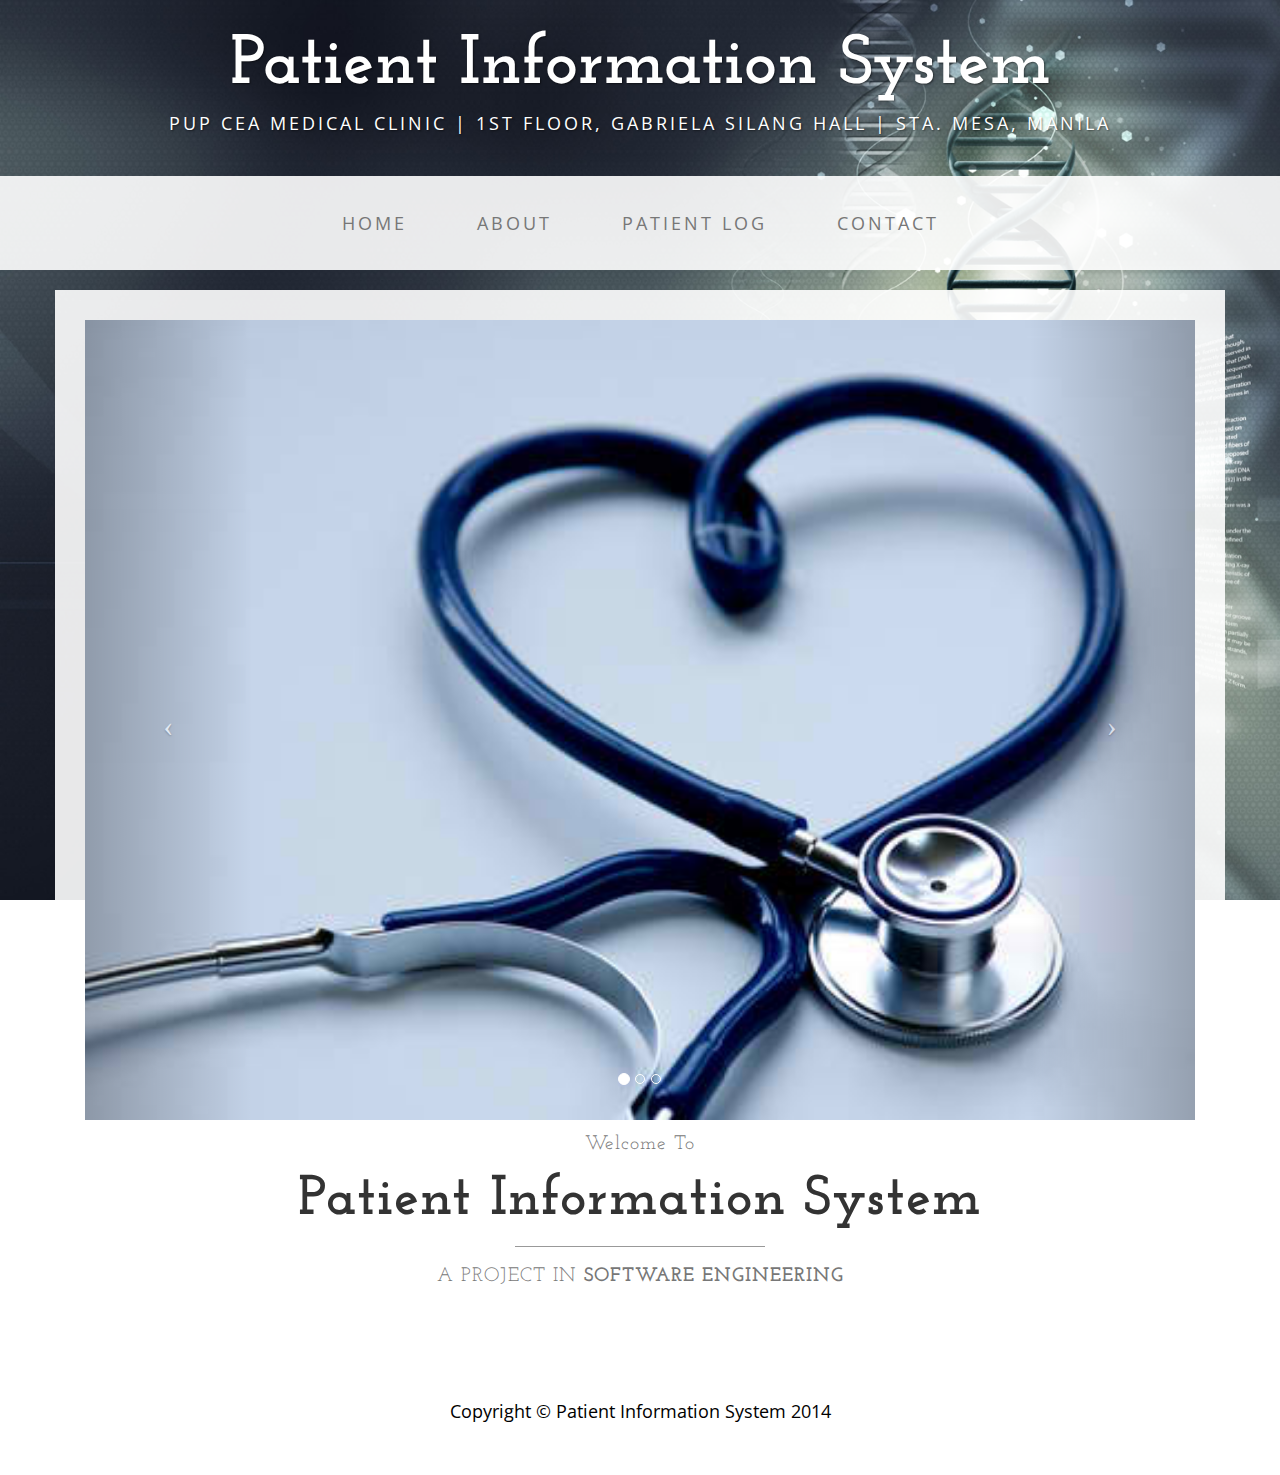
<file: index.html>
<html lang="en">

<head>

    <meta charset="utf-8">
    <meta http-equiv="X-UA-Compatible" content="IE=edge">
    <meta name="viewport" content="width=device-width, initial-scale=1">
    <meta name="description" content="">
    <meta name="author" content="">

     <title>Patient Information System</title>

    <!-- Bootstrap Core CSS -->
    <link href="css/bootstrap.min.css" rel="stylesheet">

    <!-- Custom CSS -->
    <link href="css/business-casual.css" rel="stylesheet">

    <!-- Fonts -->
    <link href="http://fonts.googleapis.com/css?family=Open+Sans:300italic,400italic,600italic,700italic,800italic,400,300,600,700,800" rel="stylesheet" type="text/css">
    <link href="http://fonts.googleapis.com/css?family=Josefin+Slab:100,300,400,600,700,100italic,300italic,400italic,600italic,700italic" rel="stylesheet" type="text/css">

    <!-- HTML5 Shim and Respond.js IE8 support of HTML5 elements and media queries -->
    <!-- WARNING: Respond.js doesn't work if you view the page via file:// -->
    <!--[if lt IE 9]>
        <script src="https://oss.maxcdn.com/libs/html5shiv/3.7.0/html5shiv.js"></script>
        <script src="https://oss.maxcdn.com/libs/respond.js/1.4.2/respond.min.js"></script>
    <![endif]-->

</head>

<body>

    <div class="brand">Patient Information System</div>
    <div class="address-bar">PUP CEA Medical Clinic | 1st Floor, Gabriela Silang Hall | Sta. Mesa, Manila</div>

    <!-- Navigation -->
    <nav class="navbar navbar-default" role="navigation">
        <div class="container">
            <!-- Brand and toggle get grouped for better mobile display -->
            <div class="navbar-header">
                <button type="button" class="navbar-toggle" data-toggle="collapse" data-target="#bs-example-navbar-collapse-1">
                    <span class="sr-only">Toggle navigation</span>
                    <span class="icon-bar"></span>
                    <span class="icon-bar"></span>
                    <span class="icon-bar"></span>
                </button>
                <!-- navbar-brand is hidden on larger screens, but visible when the menu is collapsed -->
                <a class="navbar-brand" href="index.html">Patient Information System</a>
            </div>
            <!-- Collect the nav links, forms, and other content for toggling -->
            <div class="collapse navbar-collapse" id="bs-example-navbar-collapse-1">
                <ul class="nav navbar-nav">
                    <li>
                        <a href="index.html">Home</a>
                    </li>
                    <li>
                        <a href="about.html">About</a>
                    </li>
                    <li>
                        <a href="blog.html">Patient Log</a>
                    </li>
                    <li>
                        <a href="contact.html">Contact</a>
                    </li>
                </ul>
            </div>
            <!-- /.navbar-collapse -->
        </div>
        <!-- /.container -->
    </nav>

    <div class="container">

        <div class="row">
            <div class="box">
                <div class="col-lg-12 text-center">
                    <div id="carousel-example-generic" class="carousel slide">
                        <!-- Indicators -->
                        <ol class="carousel-indicators hidden-xs">
                            <li data-target="#carousel-example-generic" data-slide-to="0" class="active"></li>
                            <li data-target="#carousel-example-generic" data-slide-to="1"></li>
                            <li data-target="#carousel-example-generic" data-slide-to="2"></li>
                        </ol>

                        <!-- Wrapper for slides -->
                        <div class="carousel-inner">
                            <div class="item active">
                                <img class="img-responsive" style="width:1500px; height:800px" src="img/slide-1.jpg" alt="">
                            </div>
                            <div class="item">
                                <img class="img-responsive" style="width:1500px; height:800px"  src="img/slide-2.jpg" alt="">
                            </div>
                            <div class="item">
                                <img class="img-responsive" style="width:1500px; height:800px"  src="img/slide-3.jpg" alt="">
                            </div>
                        </div>

                        <!-- Controls -->
                        <a class="left carousel-control" href="#carousel-example-generic" data-slide="prev">
                            <span class="icon-prev"></span>
                        </a>
                        <a class="right carousel-control" href="#carousel-example-generic" data-slide="next">
                            <span class="icon-next"></span>
                        </a>
                    </div>
                    <h2 class="brand-before">
                        <small>Welcome to</small>
                    </h2>
                    <h1 class="brand-name">Patient Information System</h1>
                    <hr class="tagline-divider">
                    <h2>
                        <small>A project in
                            <strong>Software Engineering</strong>
                        </small>
                    </h2>
                </div>
            </div>
        </div>

    </div>
    <!-- /.container -->

    <footer>
        <div class="container">
            <div class="row">
                <div class="col-lg-12 text-center">
                    <p>Copyright &copy; Patient Information System 2014</p>
                </div>
            </div>
        </div>
    </footer>

    <!-- jQuery Version 1.11.0 -->
    <script src="js/jquery-1.11.0.js"></script>

    <!-- Bootstrap Core JavaScript -->
    <script src="js/bootstrap.min.js"></script>

    <!-- Script to Activate the Carousel -->
    <script>
    $('.carousel').carousel({
        interval: 5000 //changes the speed
    })
    </script>

</body>

</html>
</file>
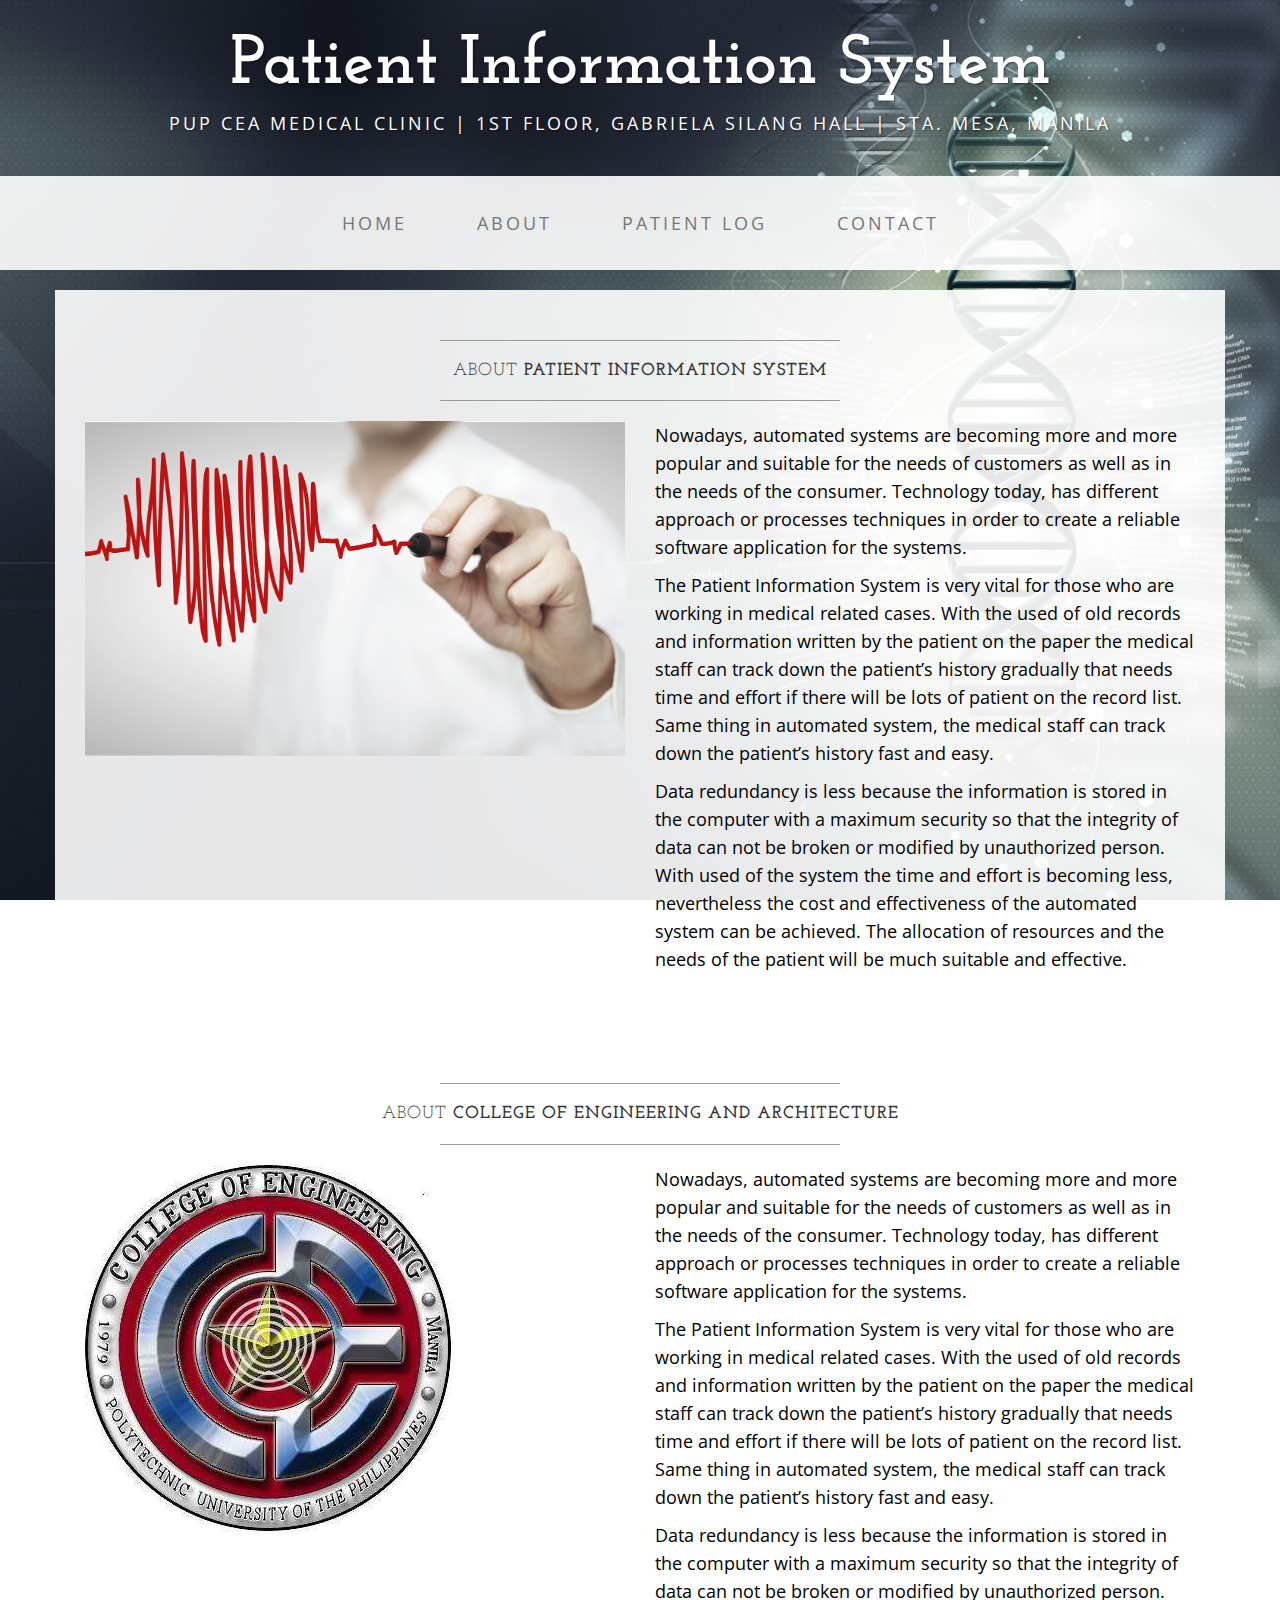
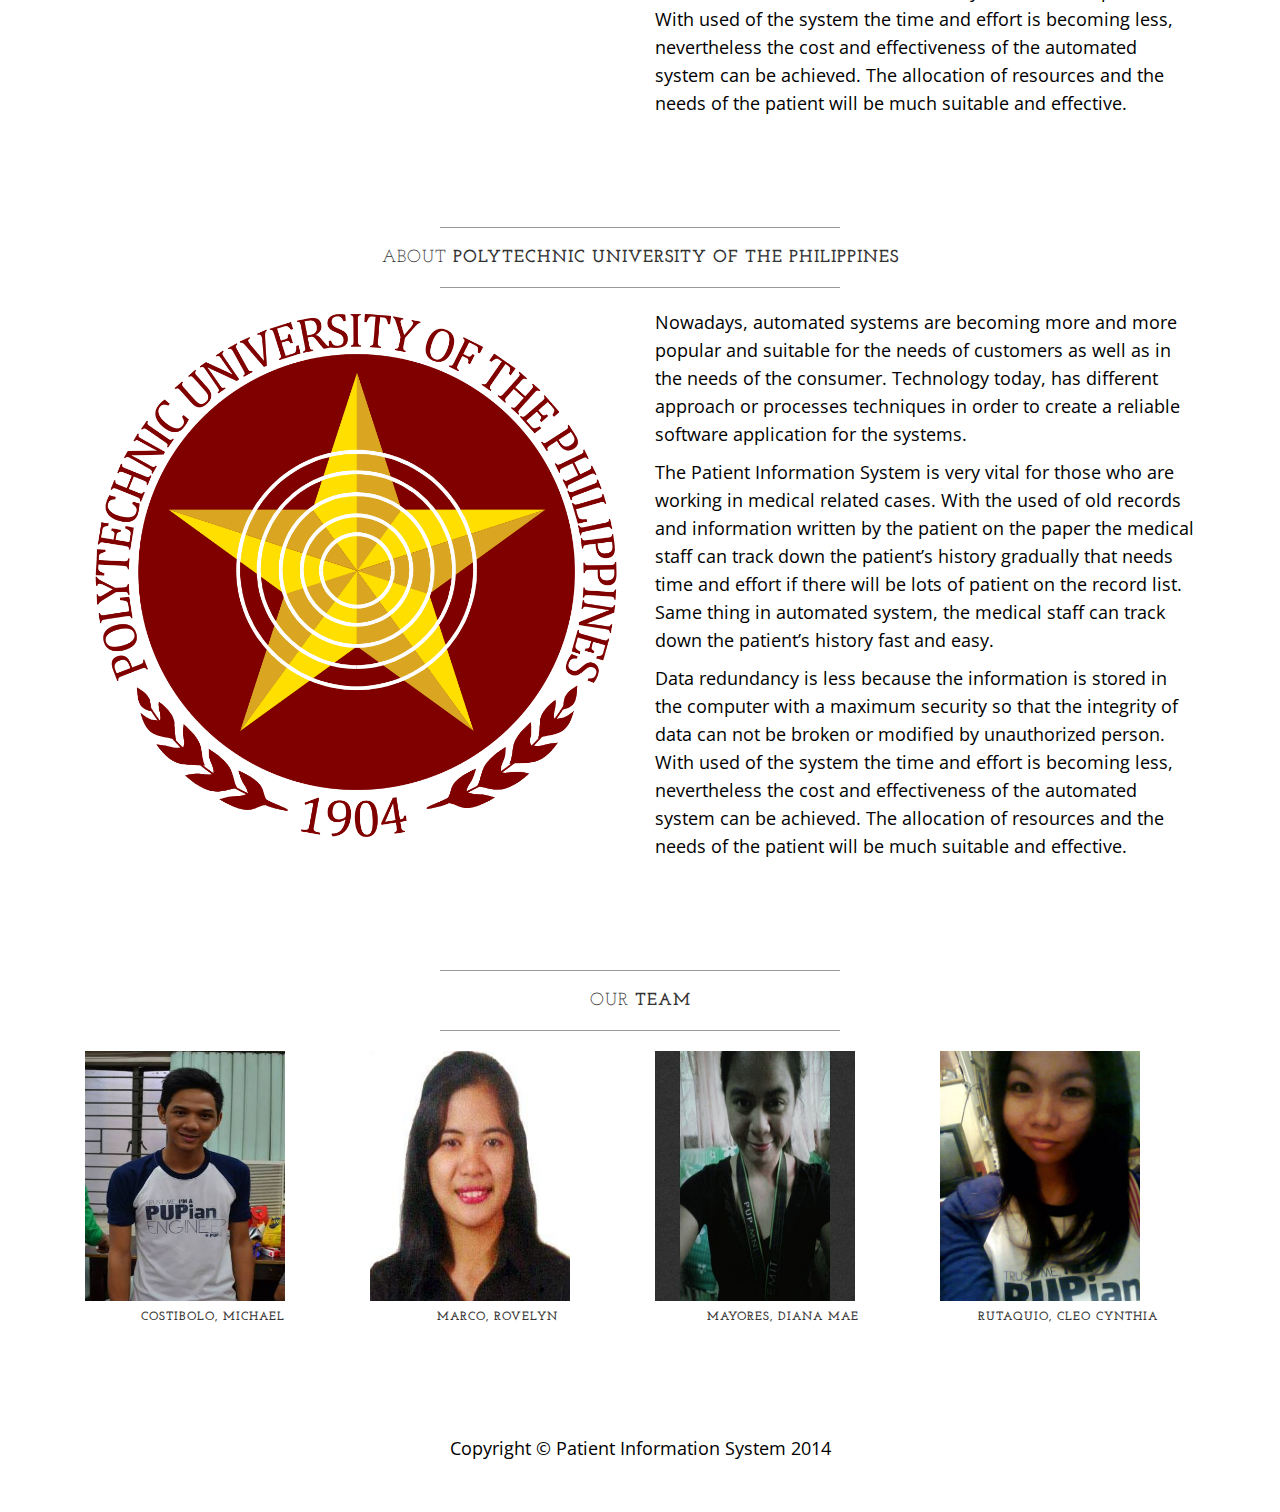
<file: about.html>
<html lang="en">

<head>

    <meta charset="utf-8">
    <meta http-equiv="X-UA-Compatible" content="IE=edge">
    <meta name="viewport" content="width=device-width, initial-scale=1">
    <meta name="description" content="">
    <meta name="author" content="">

    <title>Patient Information System</title>

    <!-- Bootstrap Core CSS -->
    <link href="css/bootstrap.min.css" rel="stylesheet">

    <!-- Custom CSS -->
    <link href="css/business-casual.css" rel="stylesheet">

    <!-- Fonts -->
    <link href="http://fonts.googleapis.com/css?family=Open+Sans:300italic,400italic,600italic,700italic,800italic,400,300,600,700,800" rel="stylesheet" type="text/css">
    <link href="http://fonts.googleapis.com/css?family=Josefin+Slab:100,300,400,600,700,100italic,300italic,400italic,600italic,700italic" rel="stylesheet" type="text/css">

    <!-- HTML5 Shim and Respond.js IE8 support of HTML5 elements and media queries -->
    <!-- WARNING: Respond.js doesn't work if you view the page via file:// -->
    <!--[if lt IE 9]>
        <script src="https://oss.maxcdn.com/libs/html5shiv/3.7.0/html5shiv.js"></script>
        <script src="https://oss.maxcdn.com/libs/respond.js/1.4.2/respond.min.js"></script>
    <![endif]-->

</head>

<body>

    <div class="brand">Patient Information System</div>
    <div class="address-bar">PUP CEA Medical Clinic | 1st Floor, Gabriela Silang Hall | Sta. Mesa, Manila</div>

    <!-- Navigation -->
    <nav class="navbar navbar-default" role="navigation">
        <div class="container">
            <!-- Brand and toggle get grouped for better mobile display -->
            <div class="navbar-header">
                <button type="button" class="navbar-toggle" data-toggle="collapse" data-target="#bs-example-navbar-collapse-1">
                    <span class="sr-only">Toggle navigation</span>
                    <span class="icon-bar"></span>
                    <span class="icon-bar"></span>
                    <span class="icon-bar"></span>
                </button>
                <!-- navbar-brand is hidden on larger screens, but visible when the menu is collapsed -->
                <a class="navbar-brand" href="index.html"></a>
            </div>
            <!-- Collect the nav links, forms, and other content for toggling -->
            <div class="collapse navbar-collapse" id="bs-example-navbar-collapse-1">
                <ul class="nav navbar-nav">
                    <li>
                        <a href="index.html">Home</a>
                    </li>
                    <li>
                        <a href="about.html">About</a>
                    </li>
                    <li>
                        <a href="blog.html">Patient Log</a>
                    </li>
                    <li>
                        <a href="contact.html">Contact</a>
                    </li>
                </ul>
            </div>
            <!-- /.navbar-collapse -->
        </div>
        <!-- /.container -->
    </nav>

    <div class="container">

        <div class="row">
            <div class="box">
                <div class="col-lg-12">
                    <hr>
                    <h2 class="intro-text text-center">About
                        <strong>Patient Information System</strong>
                    </h2>
                    <hr>
                </div>
                <div class="col-md-6">
                    <img class="img-responsive img-border-left" src="img/slide-2.jpg" alt="">
                </div>
                <div class="col-md-6">
                    <p>Nowadays, automated systems are becoming more and more popular and suitable for the needs of customers as well as in the needs of the consumer. Technology today, has different approach or processes techniques in order to create a reliable software application for the systems.
                    </p>
                    <p>The Patient Information System is very vital for those who are working in medical related cases. With the used of old records and information written by the patient on the paper the medical staff can track down the patient’s history gradually that needs time and effort if there will be lots of patient on the record list. Same thing in automated system, the medical staff can track down the patient’s history fast and easy. </p>
                    <p>Data redundancy is less because the information is stored in the computer with a maximum security so that the integrity of data can not be broken or modified by unauthorized person. With used of the system the time and effort is becoming less, nevertheless the cost and effectiveness of the automated system can be achieved. The allocation of resources and the needs of the patient will be much suitable and effective.</p>
                </div>
                <div class="clearfix"></div>
            </div>
        </div>
       <div class="row">
            <div class="box">
                <div class="col-lg-12">
                    <hr>
                    <h2 class="intro-text text-center">About
                        <strong>College of Engineering and Architecture</strong>
                    </h2>
                    <hr>
                </div>
                <div class="col-md-6">
                    <img class="img-responsive img-border-left" src="img/engglogo.jpg" alt="">
                </div>
                <div class="col-md-6">
                    <p>Nowadays, automated systems are becoming more and more popular and suitable for the needs of customers as well as in the needs of the consumer. Technology today, has different approach or processes techniques in order to create a reliable software application for the systems.
                    </p>
                    <p>The Patient Information System is very vital for those who are working in medical related cases. With the used of old records and information written by the patient on the paper the medical staff can track down the patient’s history gradually that needs time and effort if there will be lots of patient on the record list. Same thing in automated system, the medical staff can track down the patient’s history fast and easy. </p>
                    <p>Data redundancy is less because the information is stored in the computer with a maximum security so that the integrity of data can not be broken or modified by unauthorized person. With used of the system the time and effort is becoming less, nevertheless the cost and effectiveness of the automated system can be achieved. The allocation of resources and the needs of the patient will be much suitable and effective.</p>
                </div>
                <div class="clearfix"></div>
            </div>
        </div>

<div class="row">
            <div class="box">
                <div class="col-lg-12">
                    <hr>
                    <h2 class="intro-text text-center">About
                        <strong>Polytechnic University of the Philippines</strong>
                    </h2>
                    <hr>
                </div>
                <div class="col-md-6">
                    <img class="img-responsive img-border-left" src="img/puplogo.png" alt=""> </div>
                <div class="col-md-6">
                    <p>Nowadays, automated systems are becoming more and more popular and suitable for the needs of customers as well as in the needs of the consumer. Technology today, has different approach or processes techniques in order to create a reliable software application for the systems.
                    </p>
                    <p>The Patient Information System is very vital for those who are working in medical related cases. With the used of old records and information written by the patient on the paper the medical staff can track down the patient’s history gradually that needs time and effort if there will be lots of patient on the record list. Same thing in automated system, the medical staff can track down the patient’s history fast and easy. </p>
                    <p>Data redundancy is less because the information is stored in the computer with a maximum security so that the integrity of data can not be broken or modified by unauthorized person. With used of the system the time and effort is becoming less, nevertheless the cost and effectiveness of the automated system can be achieved. The allocation of resources and the needs of the patient will be much suitable and effective.</p>
                </div>
                <div class="clearfix"></div>
            </div>
        </div>

        <div class="row">
            <div class="box">
                <div class="col-lg-12">
                    <hr>
                    <h2 class="intro-text text-center">Our
                        <strong>Team</strong>
                    </h2>
                    <hr>
                </div>
                <div class="col-sm-3 text-center">
                    <img class="img-responsive" src="img/kozti.jpg" style="height:250px; width:200px"alt="">
                    <h6>Costibolo, Michael
                    </h6>
                </div>
                <div class="col-sm-3 text-center">
                    <img class="img-responsive" src="img/rov.jpg" style="height:250px; width:200px" alt="">
                    <h6>Marco, Rovelyn
                    </h6>
                </div>
                <div class="col-sm-3 text-center">
                    <img class="img-responsive" src="img/diana.jpg" style="height:250px; width:200px" alt="">
                    <h6>Mayores, Diana Mae
                    </h6>
                </div>
                <div class="col-sm-3 text-center">
                    <img class="img-responsive" src="img/cleo.jpg" style="height:250px; width:200px" alt="">
                    <h6>Rutaquio, Cleo Cynthia
                    </h6>
                </div>
                <div class="clearfix"></div>
            </div>
        </div>

    </div>
    <!-- /.container -->

    <footer>
        <div class="container">
            <div class="row">
                <div class="col-lg-12 text-center">
                    <p>Copyright &copy; Patient Information System 2014</p>
                </div>
            </div>
        </div>
    </footer>

    <!-- jQuery Version 1.11.0 -->
    <script src="js/jquery-1.11.0.js"></script>

    <!-- Bootstrap Core JavaScript -->
    <script src="js/bootstrap.min.js"></script>

</body>

</html>
</file>
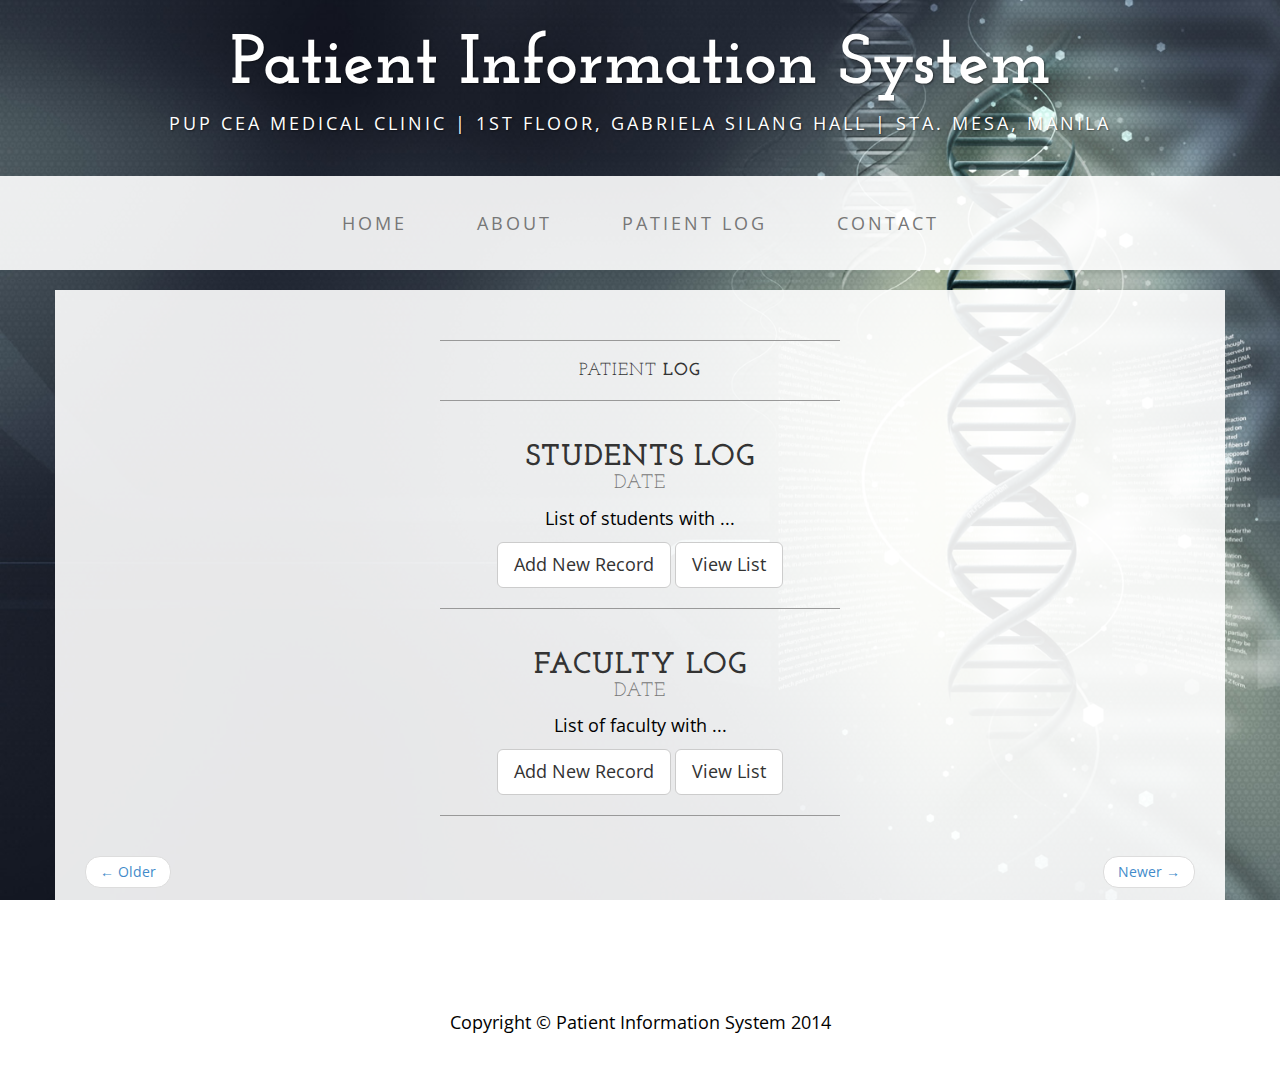
<file: blog.html>
<html lang="en">

<head>

    <meta charset="utf-8">
    <meta http-equiv="X-UA-Compatible" content="IE=edge">
    <meta name="viewport" content="width=device-width, initial-scale=1">
    <meta name="description" content="">
    <meta name="author" content="">

    <title>Patient Information System</title>

    <!-- Bootstrap Core CSS -->
    <link href="css/bootstrap.min.css" rel="stylesheet">

    <!-- Custom CSS -->
    <link href="css/business-casual.css" rel="stylesheet">

    <!-- Fonts -->
    <link href="http://fonts.googleapis.com/css?family=Open+Sans:300italic,400italic,600italic,700italic,800italic,400,300,600,700,800" rel="stylesheet" type="text/css">
    <link href="http://fonts.googleapis.com/css?family=Josefin+Slab:100,300,400,600,700,100italic,300italic,400italic,600italic,700italic" rel="stylesheet" type="text/css">

    <!-- HTML5 Shim and Respond.js IE8 support of HTML5 elements and media queries -->
    <!-- WARNING: Respond.js doesn't work if you view the page via file:// -->
    <!--[if lt IE 9]>
        <script src="https://oss.maxcdn.com/libs/html5shiv/3.7.0/html5shiv.js"></script>
        <script src="https://oss.maxcdn.com/libs/respond.js/1.4.2/respond.min.js"></script>
    <![endif]-->

</head>

<body>

    <div class="brand">Patient Information System</div>
    <div class="address-bar">PUP CEA Medical Clinic | 1st Floor, Gabriela Silang Hall | Sta. Mesa, Manila</div>

    <!-- Navigation -->
    <nav class="navbar navbar-default" role="navigation">
        <div class="container">
            <!-- Brand and toggle get grouped for better mobile display -->
            <div class="navbar-header">
                <button type="button" class="navbar-toggle" data-toggle="collapse" data-target="#bs-example-navbar-collapse-1">
                    <span class="sr-only">Toggle navigation</span>
                    <span class="icon-bar"></span>
                    <span class="icon-bar"></span>
                    <span class="icon-bar"></span>
                </button>
                <!-- navbar-brand is hidden on larger screens, but visible when the menu is collapsed -->
                <a class="navbar-brand" href="index.html">Patient Information System</a>
            </div>
            <!-- Collect the nav links, forms, and other content for toggling -->
            <div class="collapse navbar-collapse" id="bs-example-navbar-collapse-1">
                <ul class="nav navbar-nav">
                    <li>
                        <a href="index.html">Home</a>
                    </li>
                    <li>
                        <a href="about.html">About</a>
                    </li>
                    <li>
                        <a href="blog.html">Patient Log</a>
                    </li>
                    <li>
                        <a href="contact.html">Contact</a>
                    </li>
                </ul>
            </div>
            <!-- /.navbar-collapse -->
        </div>
        <!-- /.container -->
    </nav>

    <div class="container">

        <div class="row">
            <div class="box">
                <div class="col-lg-12">
                    <hr>
                    <h2 class="intro-text text-center">Patient
                        <strong>Log</strong>
                    </h2>
                    <hr>
                </div>
                <div class="col-lg-12 text-center">
                    <h2> Students log
                        <br> 
                        <small>Date</small>
                    </h2>
                    <p>List of students with ... </p>
                    <a href="view.html" class="btn btn-default btn-lg">Add New Record</a>
                    <a href="#" class="btn btn-default btn-lg">View List</a>
                    <hr>
                </div>
                <div class="col-lg-12 text-center">
                    <h2> Faculty Log
                        <br>
                        <small>Date</small>
                    </h2>
                    <p>List of faculty with ...</p>
                    <a href="view.html" class="btn btn-default btn-lg">Add New Record</a>
                    <a href="#" class="btn btn-default btn-lg">View List</a>
                    <hr>
                </div>
                <div class="col-lg-12 text-center">
                    <ul class="pager">
                        <li class="previous"><a href="#">&larr; Older</a>
                        </li>
                        <li class="next"><a href="#">Newer &rarr;</a>
                        </li>
                    </ul>
                </div>
            </div>
        </div>

    </div>
    <!-- /.container -->

    <footer>
        <div class="container">
            <div class="row">
                <div class="col-lg-12 text-center">
                    <p>Copyright &copy; Patient Information System 2014</p>
                </div>
            </div>
        </div>
    </footer>

    <!-- jQuery Version 1.11.0 -->
    <script src="js/jquery-1.11.0.js"></script>

    <!-- Bootstrap Core JavaScript -->
    <script src="js/bootstrap.min.js"></script>

</body>

</html>
</file>
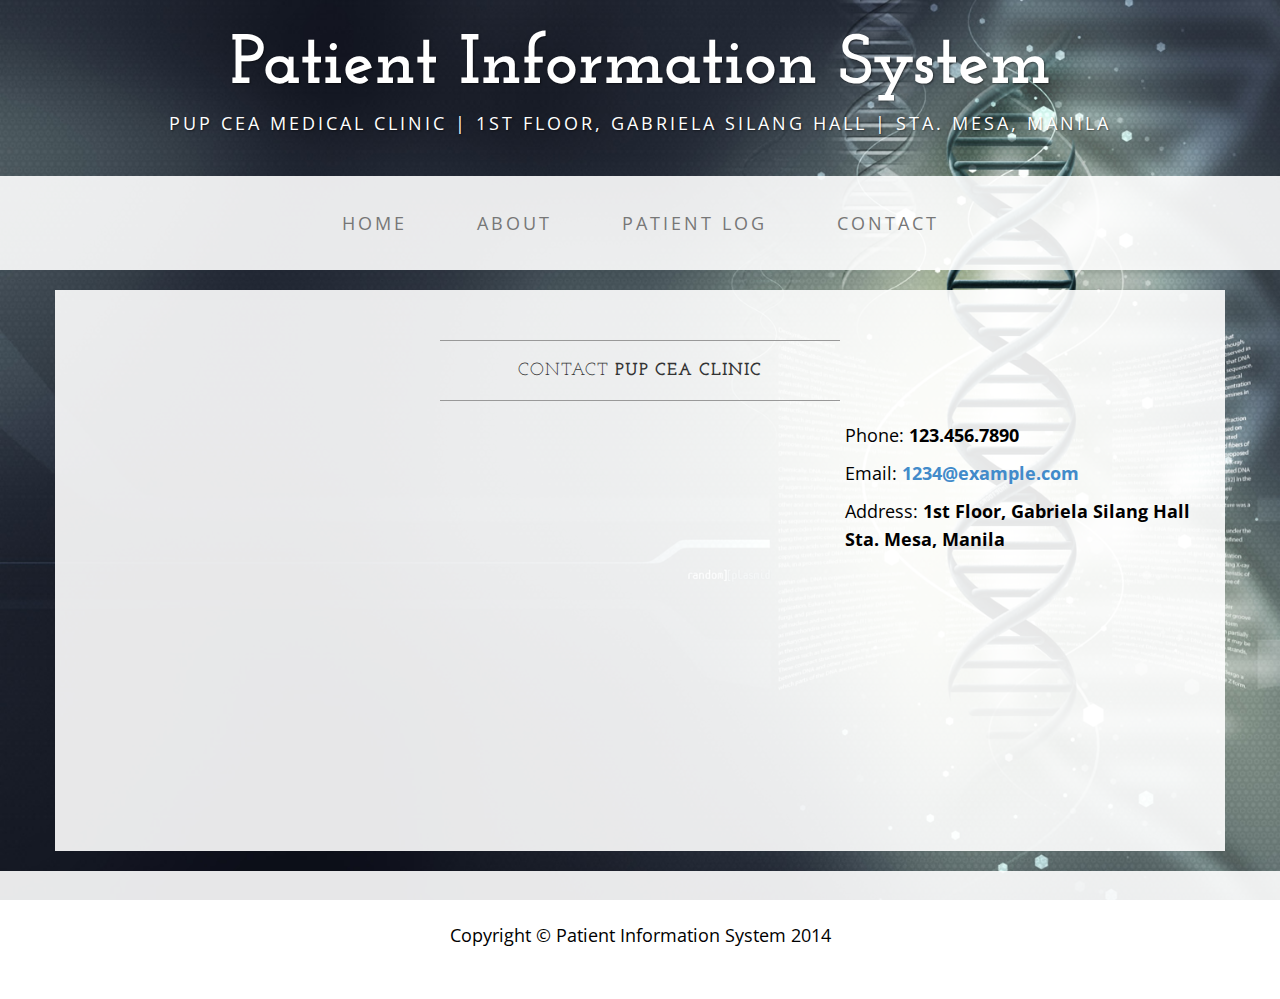
<file: contact.html>
<html lang="en">

<head>

    <meta charset="utf-8">
    <meta http-equiv="X-UA-Compatible" content="IE=edge">
    <meta name="viewport" content="width=device-width, initial-scale=1">
    <meta name="description" content="">
    <meta name="author" content="">

    <title>Contact - Business Casual - Start Bootstrap Theme</title>

    <!-- Bootstrap Core CSS -->
    <link href="css/bootstrap.min.css" rel="stylesheet">

    <!-- Custom CSS -->
    <link href="css/business-casual.css" rel="stylesheet">

    <!-- Fonts -->
    <link href="http://fonts.googleapis.com/css?family=Open+Sans:300italic,400italic,600italic,700italic,800italic,400,300,600,700,800" rel="stylesheet" type="text/css">
    <link href="http://fonts.googleapis.com/css?family=Josefin+Slab:100,300,400,600,700,100italic,300italic,400italic,600italic,700italic" rel="stylesheet" type="text/css">

    <!-- HTML5 Shim and Respond.js IE8 support of HTML5 elements and media queries -->
    <!-- WARNING: Respond.js doesn't work if you view the page via file:// -->
    <!--[if lt IE 9]>
        <script src="https://oss.maxcdn.com/libs/html5shiv/3.7.0/html5shiv.js"></script>
        <script src="https://oss.maxcdn.com/libs/respond.js/1.4.2/respond.min.js"></script>
    <![endif]-->

</head>

<body>

    <div class="brand">Patient Information System</div>
    <div class="address-bar">PUP CEA Medical Clinic | 1st Floor, Gabriela Silang Hall | Sta. Mesa, Manila</div>

    <!-- Navigation -->
    <nav class="navbar navbar-default" role="navigation">
        <div class="container">
            <!-- Brand and toggle get grouped for better mobile display -->
            <div class="navbar-header">
                <button type="button" class="navbar-toggle" data-toggle="collapse" data-target="#bs-example-navbar-collapse-1">
                    <span class="sr-only">Toggle navigation</span>
                    <span class="icon-bar"></span>
                    <span class="icon-bar"></span>
                    <span class="icon-bar"></span>
                </button>
                <!-- navbar-brand is hidden on larger screens, but visible when the menu is collapsed -->
                <a class="navbar-brand" href="index.html">Patient Information System</a>
            </div>
            <!-- Collect the nav links, forms, and other content for toggling -->
            <div class="collapse navbar-collapse" id="bs-example-navbar-collapse-1">
                <ul class="nav navbar-nav">
                    <li>
                        <a href="index.html">Home</a>
                    </li>
                    <li>
                        <a href="about.html">About</a>
                    </li>
                    <li>
                        <a href="blog.html">Patient Log</a>
                    </li>
                    <li>
                        <a href="contact.html">Contact</a>
                    </li>
                </ul>
            </div>
            <!-- /.navbar-collapse -->
        </div>
        <!-- /.container -->
    </nav>

    <div class="container">

        <div class="row">
            <div class="box">
                <div class="col-lg-12">
                    <hr>
                    <h2 class="intro-text text-center">Contact
                        <strong>PUP CEA Clinic</strong>
                    </h2>
                    <hr>
                </div>
                <div class="col-md-8">
                    <!-- Embedded Google Map using an iframe - to select your location find it on Google maps and paste the link as the iframe src. If you want to use the Google Maps API instead then have at it! -->
                    <iframe width="100%" height="400" frameborder="0" scrolling="no" marginheight="0" marginwidth="0" src="https://www.google.com.ph/maps/place/Polytechnic+University+of+the+Philippines+-+National+Development+Corporation+Campus/@14.598463,121.0052392,17z/data=!4m2!3m1!1s0x0:0x2160f756c20106e1"></iframe>
                </div>
                <div class="col-md-4">
                    <p>Phone:
                        <strong>123.456.7890</strong>
                    </p>
                    <p>Email:
                        <strong><a href="mailto:name@example.com">1234@example.com</a></strong>
                    </p>
                    <p>Address:
                        <strong>1st Floor, Gabriela Silang Hall
                            <br>Sta. Mesa, Manila</strong>
                    </p>
                </div>
                <div class="clearfix"></div>
            </div>
        </div>

    </div>
    <!-- /.container -->

    <footer>
        <div class="container">
            <div class="row">
                <div class="col-lg-12 text-center">
                    <p>Copyright &copy; Patient Information System 2014</p>
                </div>
            </div>
        </div>
    </footer>

    <!-- jQuery Version 1.11.0 -->
    <script src="js/jquery-1.11.0.js"></script>

    <!-- Bootstrap Core JavaScript -->
    <script src="js/bootstrap.min.js"></script>

</body>

</html>
</file>
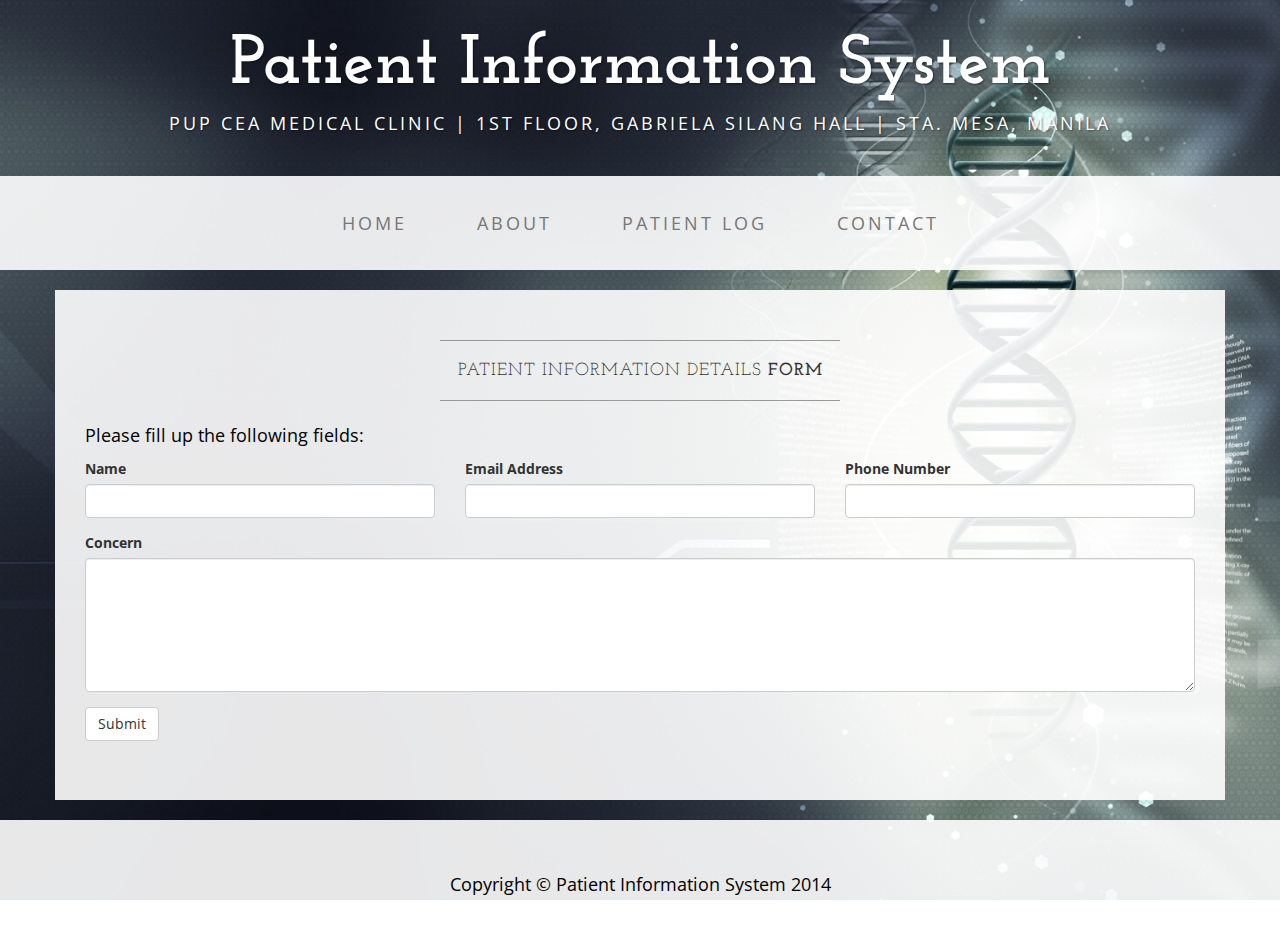
<file: view.html>
<html lang="en">

<head>

    <meta charset="utf-8">
    <meta http-equiv="X-UA-Compatible" content="IE=edge">
    <meta name="viewport" content="width=device-width, initial-scale=1">
    <meta name="description" content="">
    <meta name="author" content="">

    <title>Contact - Business Casual - Start Bootstrap Theme</title>

    <!-- Bootstrap Core CSS -->
    <link href="css/bootstrap.min.css" rel="stylesheet">

    <!-- Custom CSS -->
    <link href="css/business-casual.css" rel="stylesheet">

    <!-- Fonts -->
    <link href="http://fonts.googleapis.com/css?family=Open+Sans:300italic,400italic,600italic,700italic,800italic,400,300,600,700,800" rel="stylesheet" type="text/css">
    <link href="http://fonts.googleapis.com/css?family=Josefin+Slab:100,300,400,600,700,100italic,300italic,400italic,600italic,700italic" rel="stylesheet" type="text/css">

    <!-- HTML5 Shim and Respond.js IE8 support of HTML5 elements and media queries -->
    <!-- WARNING: Respond.js doesn't work if you view the page via file:// -->
    <!--[if lt IE 9]>
        <script src="https://oss.maxcdn.com/libs/html5shiv/3.7.0/html5shiv.js"></script>
        <script src="https://oss.maxcdn.com/libs/respond.js/1.4.2/respond.min.js"></script>
    <![endif]-->

</head>

<body>

    <div class="brand">Patient Information System</div>
    <div class="address-bar">PUP CEA Medical Clinic | 1st Floor, Gabriela Silang Hall | Sta. Mesa, Manila</div>

    <!-- Navigation -->
    <nav class="navbar navbar-default" role="navigation">
        <div class="container">
            <!-- Brand and toggle get grouped for better mobile display -->
            <div class="navbar-header">
                <button type="button" class="navbar-toggle" data-toggle="collapse" data-target="#bs-example-navbar-collapse-1">
                    <span class="sr-only">Toggle navigation</span>
                    <span class="icon-bar"></span>
                    <span class="icon-bar"></span>
                    <span class="icon-bar"></span>
                </button>
                <!-- navbar-brand is hidden on larger screens, but visible when the menu is collapsed -->
                <a class="navbar-brand" href="index.html">Patient Information System</a>
            </div>
            <!-- Collect the nav links, forms, and other content for toggling -->
            <div class="collapse navbar-collapse" id="bs-example-navbar-collapse-1">
                <ul class="nav navbar-nav">
                    <li>
                        <a href="index.html">Home</a>
                    </li>
                    <li>
                        <a href="about.html">About</a>
                    </li>
                    <li>
                        <a href="blog.html">Patient Log</a>
                    </li>
                    <li>
                        <a href="contact.html">Contact</a>
                    </li>
                </ul>
            </div>
            <!-- /.navbar-collapse -->
        </div>
        <!-- /.container -->
    </nav>

    <div class="container">

        <div class="row">
            <div class="box">
                <div class="col-lg-12">
                    <hr>
                    <h2 class="intro-text text-center">Patient Information Details
                        <strong>form</strong>
                    </h2>
                    <hr>
                    <p>Please fill up the following fields: </p>
                    <form role="form">
                        <div class="row">
                            <div class="form-group col-lg-4">
                                <label>Name</label>
                                <input type="text" class="form-control">
                            </div>
                            <div class="form-group col-lg-4">
                                <label>Email Address</label>
                                <input type="email" class="form-control">
                            </div>
                            <div class="form-group col-lg-4">
                                <label>Phone Number</label>
                                <input type="tel" class="form-control">
                            </div>
                            <div class="clearfix"></div>
                            <div class="form-group col-lg-12">
                                <label>Concern</label>
                                <textarea class="form-control" rows="6"></textarea>
                            </div>
                            <div class="form-group col-lg-12">
                                <input type="hidden" name="save" value="contact">
                                <button type="submit" class="btn btn-default">Submit</button>
                            </div>
                        </div>
                    </form>
                </div>
            </div>
        </div>

    </div>
    <!-- /.container -->

    <footer>
        <div class="container">
            <div class="row">
                <div class="col-lg-12 text-center">
                    <p>Copyright &copy; Patient Information System 2014</p>
                </div>
            </div>
        </div>
    </footer>

    <!-- jQuery Version 1.11.0 -->
    <script src="js/jquery-1.11.0.js"></script>

    <!-- Bootstrap Core JavaScript -->
    <script src="js/bootstrap.min.js"></script>

</body>

</html>
</file>
<file: css/business-casual.css>
/*!
 * Start Bootstrap - Business Casual Bootstrap Theme (http://startbootstrap.com)
 * Code licensed under the Apache License v2.0.
 * For details, see http://www.apache.org/licenses/LICENSE-2.0.
 */

body {
    font-family: "Open Sans","Helvetica Neue",Helvetica,Arial,sans-serif;
    background: url('../img/bg.jpg') no-repeat center center fixed;
    -webkit-background-size: cover;
    -moz-background-size: cover;
    background-size: cover;
    -o-background-size: cover;
}

h1,
h2,
h3,
h4,
h5,
h6 {
    text-transform: uppercase;
    font-family: "Josefin Slab","Helvetica Neue",Helvetica,Arial,sans-serif;
    font-weight: 700;
    letter-spacing: 1px;
}

p {
    font-size: 1.25em;
    line-height: 1.6;
    color: #000;
}

hr {
    max-width: 400px;
    border-color: #999999;
}

.brand,
.address-bar {
    display: none;
}

.navbar-brand {
    text-transform: uppercase;
    font-weight: 900;
    letter-spacing: 2px;
}

.navbar-nav {
    text-transform: uppercase;
    font-weight: 400;
    letter-spacing: 3px;
}

.img-full {
    min-width: 100%;
}

.brand-before,
.brand-name {
    text-transform: capitalize;
}

.brand-before {
    margin: 15px 0;
}

.brand-name {
    margin: 0;
    font-size: 4em;
}

.tagline-divider {
    margin: 15px auto 3px;
    max-width: 250px;
    border-color: #999999;
}

.box {
    margin-bottom: 20px;
    padding: 30px 15px;
    background: #fff;
    background: rgba(255,255,255,0.9);
}

.intro-text {
    text-transform: uppercase;
    font-size: 1.25em;
    font-weight: 400;
    letter-spacing: 1px;
}

.img-border {
    float: none;
    margin: 0 auto 0;
    border: #999999 solid 1px;
}

.img-left {
    float: none;
    margin: 0 auto 0;
}

footer {
    background: #fff;
    background: rgba(255,255,255,0.9);
}

footer p {
    margin: 0;
    padding: 50px 0;
}

@media screen and (min-width:768px) {
    .brand {
        display: inherit;
        margin: 0;
        padding: 30px 0 10px;
        text-align: center;
        text-shadow: 1px 1px 2px rgba(0,0,0,0.5);
        font-family: "Josefin Slab","Helvetica Neue",Helvetica,Arial,sans-serif;
        font-size: 5em;
        font-weight: 700;
        line-height: normal;
        color: #fff;
    }

    .top-divider {
        margin-top: 0;
    }

    .img-left {
        float: left;
        margin-right: 25px;
    }

    .address-bar {
        display: inherit;
        margin: 0;
        padding: 0 0 40px;
        text-align: center;
        text-shadow: 1px 1px 2px rgba(0,0,0,0.5);
        text-transform: uppercase;
        font-size: 1.25em;
        font-weight: 400;
        letter-spacing: 3px;
        color: #fff;
    }

    .navbar {
        border-radius: 0;
    }

    .navbar-header {
        display: none;
    }

    .navbar {
        min-height: 0;
    }

    .navbar-default {
        border: none;
        background: #fff;
        background: rgba(255,255,255,0.9);
    }

    .nav>li>a {
        padding: 35px;
    }

    .navbar-nav>li>a {
        line-height: normal;
    }

    .navbar-nav {
        display: table;
        float: none;
        margin: 0 auto;
        table-layout: fixed;
        font-size: 1.25em;
    }
}

@media screen and (min-width:1200px) {
    .box:after {
        content: '';
        display: table;
        clear: both;
    }
}
</file>
